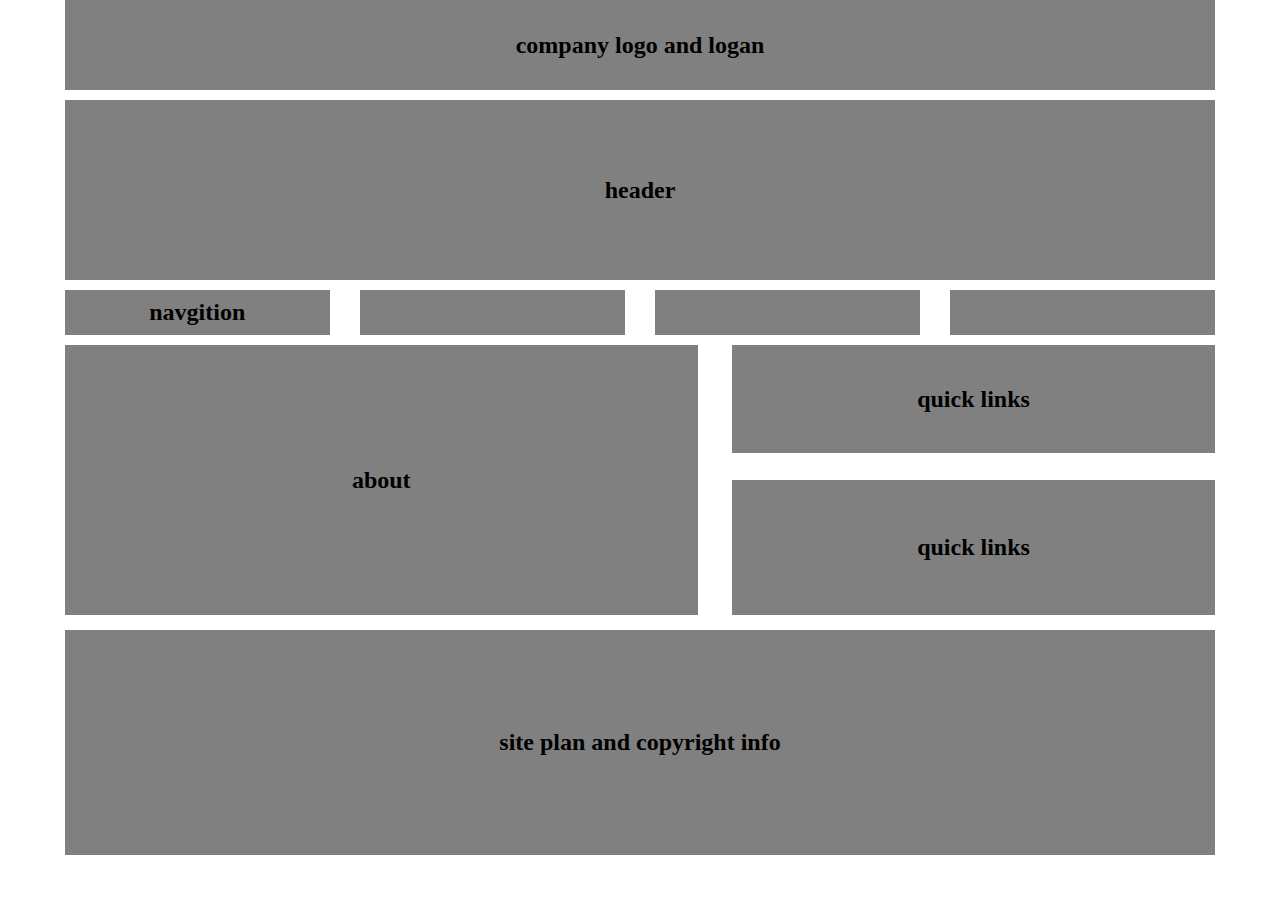
<file: container/index.html>
<!DOCTYPE html>
<html lang="en">

<head>
  <meta charset="UTF-8">
  <meta http-equiv="X-UA-Compatible" content="IE=edge">
  <meta name="viewport" content="width=device-width, initial-scale=1.0">
  <title>Document</title>
  <link rel="stylesheet" href="./style.css">
</head>

<body>
  <div class="container">

    <div class="logo">
      <h3>company logo and logan</h3>
    </div>


    <div class="header">
      <h3>header</h3>
    </div>

    <div class="navgition">
      <div class="nav">
        <h3>navgition</h3>
      </div>
      <div class="nav"></div>
      <div class="nav"></div>
      <div class="nav"></div>
    </div>


    <div class="about-link">
      <div class="about">
        <h3>about</h3>
      </div>

      <div class="link">
        <div class="quick1">
          <h3>quick links</h3>
        </div>
        <div class="quick2">
          <h3>quick links</h3>
        </div>
      </div>

    </div>
    <div class="footer">
      <h3>site plan and copyright info</h3>
    </div>
  </div>






  </div>

</body>

</html>
</file>
<file: container/style.css>
*{
    margin: 0;
    padding: 0;
    box-sizing: border-box;
}
:root{
    --background: grey;
  
  

   
}

.container{
    /* margin: 10px; */
   width: 100%;
   height: 100vh;
   max-width: 1150px;
   margin: 0 auto;
}
.logo{
    width: 100%;
    height: 10vh;
    background:var(--background);
}

.header{
    width: 100%;
    height: 20vh;
    background:var(--background) ;
    margin-top:10px ;
}

.navgition {
    width: 100%;
    height: 5vh;
    margin-top: 10px;
    display: flex;
    justify-content: space-between;
}

.nav{
    width: 23%;
    background: var(--background);
}
.about-link{
    margin-top: 10px;
    width: 100%;
    height: 30vh;
    display: flex;
    justify-content: space-between;

}
.about{
    background: var(--background);
    width: 55%;
    
}
.link{
    width: 42%;
    display: flex;
    flex-direction: column ;
    justify-content: space-between;
    height: 30vh;
    
}
.quick1{
    background: var(--background);
    width: 100%;
    height: 12vh;

}
.quick2{
    background: var(--background);

    width: 100%;
    height: 15vh;
    
}
.footer{
    margin-top: 15px;
    width: 100%;
    height: 25vh;
    background:var(--background)
  
}
h3{
    font-size: 1.5rem;
    text-align: center;
    display: flex;
    justify-content: center;
    align-items: center;
    height: 100%;

}
</file>
